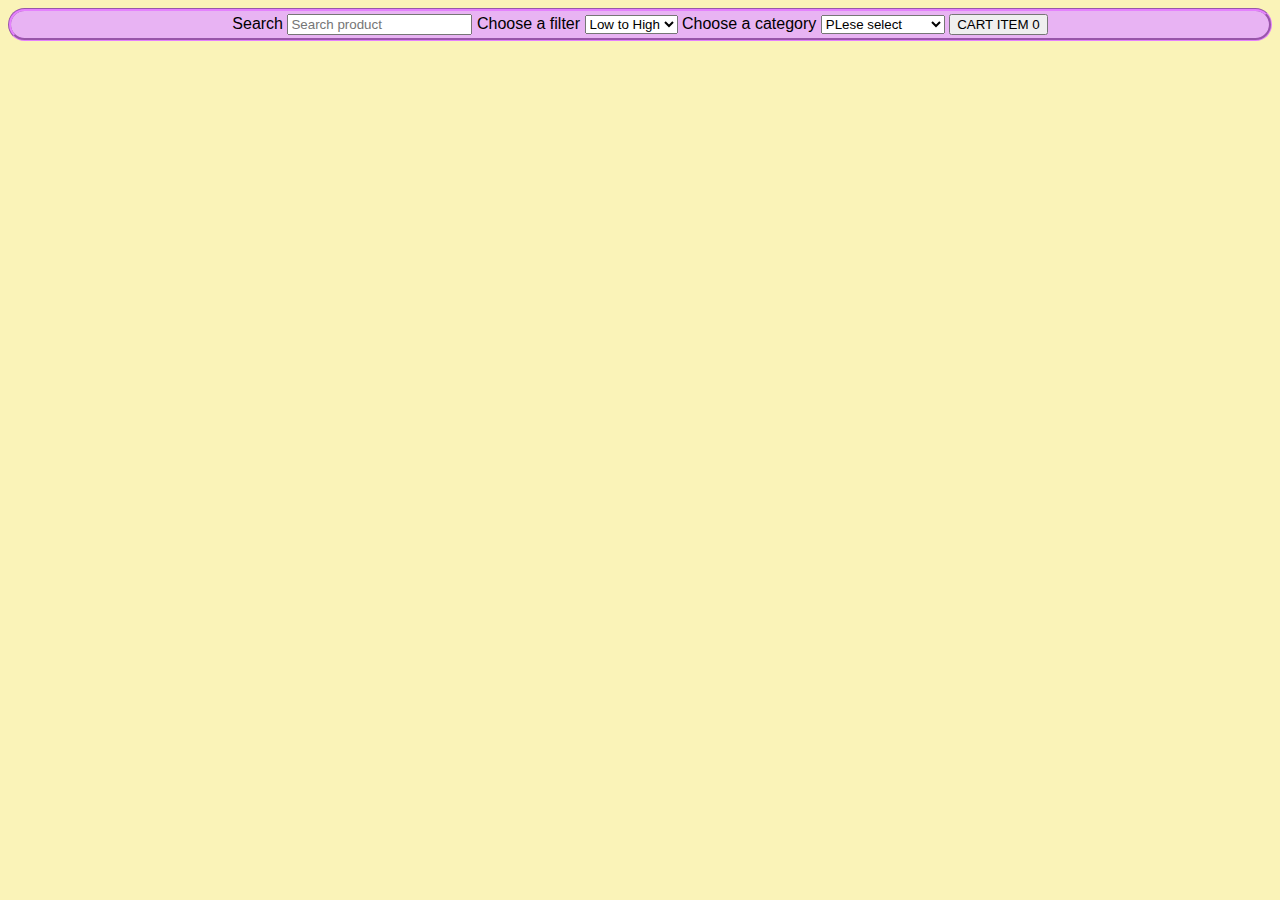
<file: index.html>
<!DOCTYPE html>
<html lang="en">

<head>
  <meta charset="UTF-8">
  <meta http-equiv="X-UA-Compatible" content="IE=edge">
  <meta name="viewport" content="width=device-width, initial-scale=1.0">
  <title>WEBSTORE</title>
  <link rel="stylesheet" href="WEBSTORE.css">
</head>

<body>
  <div class="bgimage"></div>
  <nav>
   
    <label for="Search">Search</label>
    <input type="text" id="itemsearch" onkeyup="search()" placeholder="Search product">
    <label>Choose a filter</label>
    <select id="FilterDropdown" onchange="getfilter()">
      <option value="L2H">Low to High</option>
      <option value="H2L">High to Low</option>
    </select>
    <label>Choose a category</label>
    <select id="categorydropdown" onchange="getcatfilter()">
      <option value="default ">PLese select</option>
      <option value="men's clothing">men's clothing</option>
      <option value="jewelery">jewelery</option>
      <option value="electronics">electronics</option>
      <option value="women's clothing">women's clothing</option>
    </select>
    <label for="Cart Item"></label>
    <button  id="num"onclick="window.open(href = ' https://devlopecode.github.io/WEBSTORE/selected.html')">CART ITEM 0</button>
  </nav>
  <div id="data">
  </div>
  <script src="WEBSTORE.js"></script>
</body>

</html>
</file>
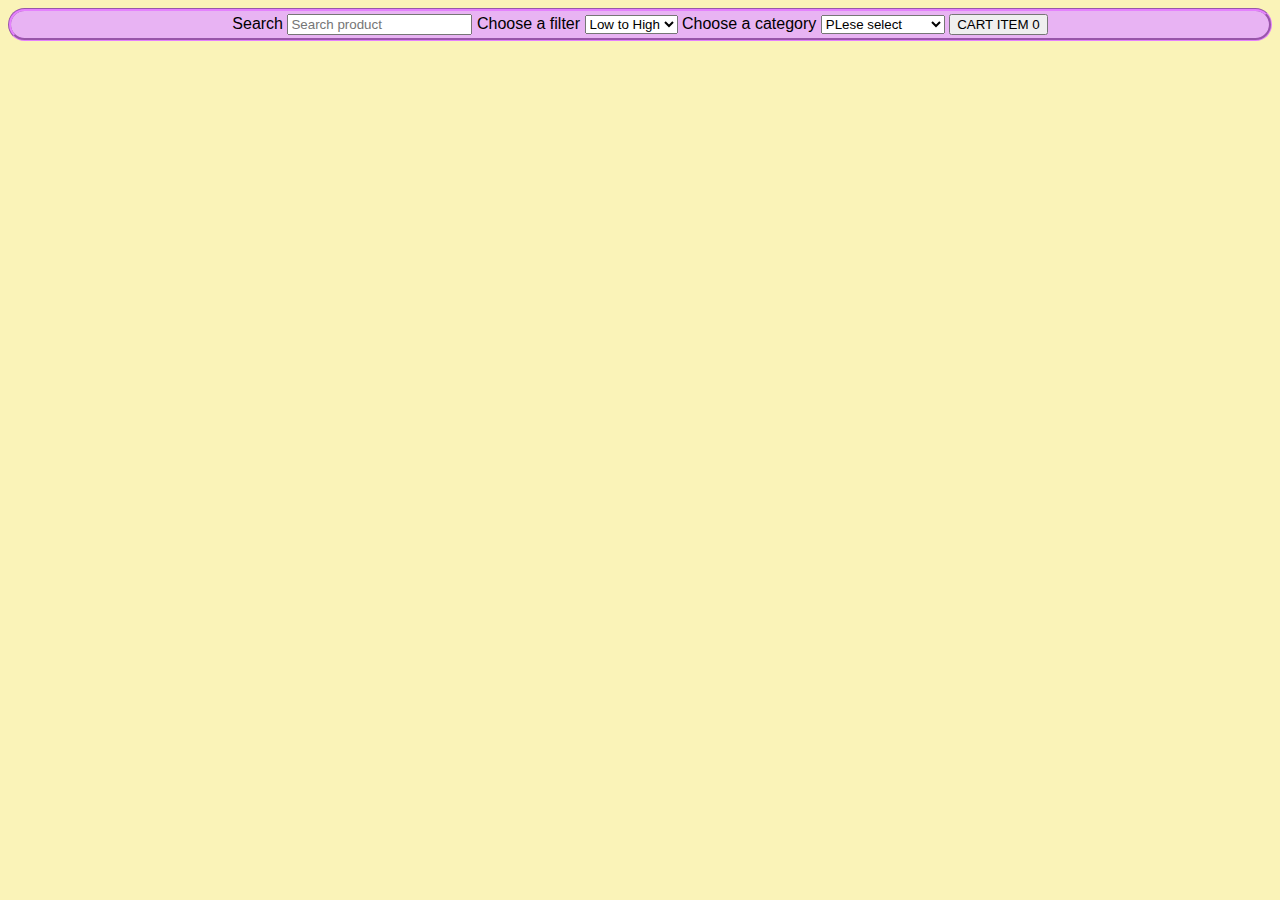
<file: WEBSTORE.html>
<!DOCTYPE html>
<html lang="en">

<head>
  <meta charset="UTF-8">
  <meta http-equiv="X-UA-Compatible" content="IE=edge">
  <meta name="viewport" content="width=device-width, initial-scale=1.0">
  <title>WEBSTORE</title>
  <link rel="stylesheet" href="WEBSTORE.css">
</head>

<body>
  <div class="bgimage"></div>
  <nav>
   
    <label for="Search">Search</label>
    <input type="text" id="itemsearch" onkeyup="search()" placeholder="Search product">
    <label>Choose a filter</label>
    <select id="FilterDropdown" onchange="getfilter()">
      <option value="L2H">Low to High</option>
      <option value="H2L">High to Low</option>
    </select>
    <label>Choose a category</label>
    <select id="categorydropdown" onchange="getcatfilter()">
      <option value="default ">PLese select</option>
      <option value="men's clothing">men's clothing</option>
      <option value="jewelery">jewelery</option>
      <option value="electronics">electronics</option>
      <option value="women's clothing">women's clothing</option>
    </select>
    <label for="Cart Item"></label>
    <button  id="num"onclick="window.open(href = '/selected.html')">CART ITEM 0</button>
  </nav>
  <div id="data">
  </div>
  <script src="WEBSTORE.js"></script>
</body>

</html>
</file>
<file: WEBSTORE.css>
body {
  background-color: rgb(250, 243, 184);
  font-size: 1rem;
}
nav {
  background-color: rgb(232, 179, 243);
  border-radius: 4rem;
  border-style: groove;
  text-align: center;
  font-family: Verdana, Geneva, Tahoma, sans-serif;
  box-shadow: rgb(185, 224, 224);
  border-spacing: 3rem;
  border-color: rgb(228, 129, 253);
  white-space: nowrap;
  padding: 3px 3px;
}
div {
  tab-size: 3rem;
  font-weight: 900;
  font-variant: small-caps;
  white-space: nordata;
}
.tab {
  background-color: rgb(224, 213, 226);
}
.nordata {
  background-color: rgb(206, 224, 188);
  box-sizing: 2px;
  border-style: groove;
  padding: 1rem 1rem;
  white-space: nowrap;
  overflow: hidden;
  text-overflow: ellipsis;
  max-width: 200px;
  max-height: 400px;
}

#data {
  padding: 2rem 3rem;
  display: flex;
  flex-direction: row;
  justify-content: space-around;
  flex-flow: wrap;
  white-space: nowrap;
}
.bg-image {
  /* The image used */
  background-image: url("jat.jpeg");

  /* Add the blur effect */
  filter: blur(8px);
  -webkit-filter: blur(8px);

  /* Full height */
  height: 100%;

  /* Center and scale the image nicely */
  background-position: center;
  background-repeat: no-repeat;
  background-size: cover;
}
p {
  visibility: hidden;
}
</file>
